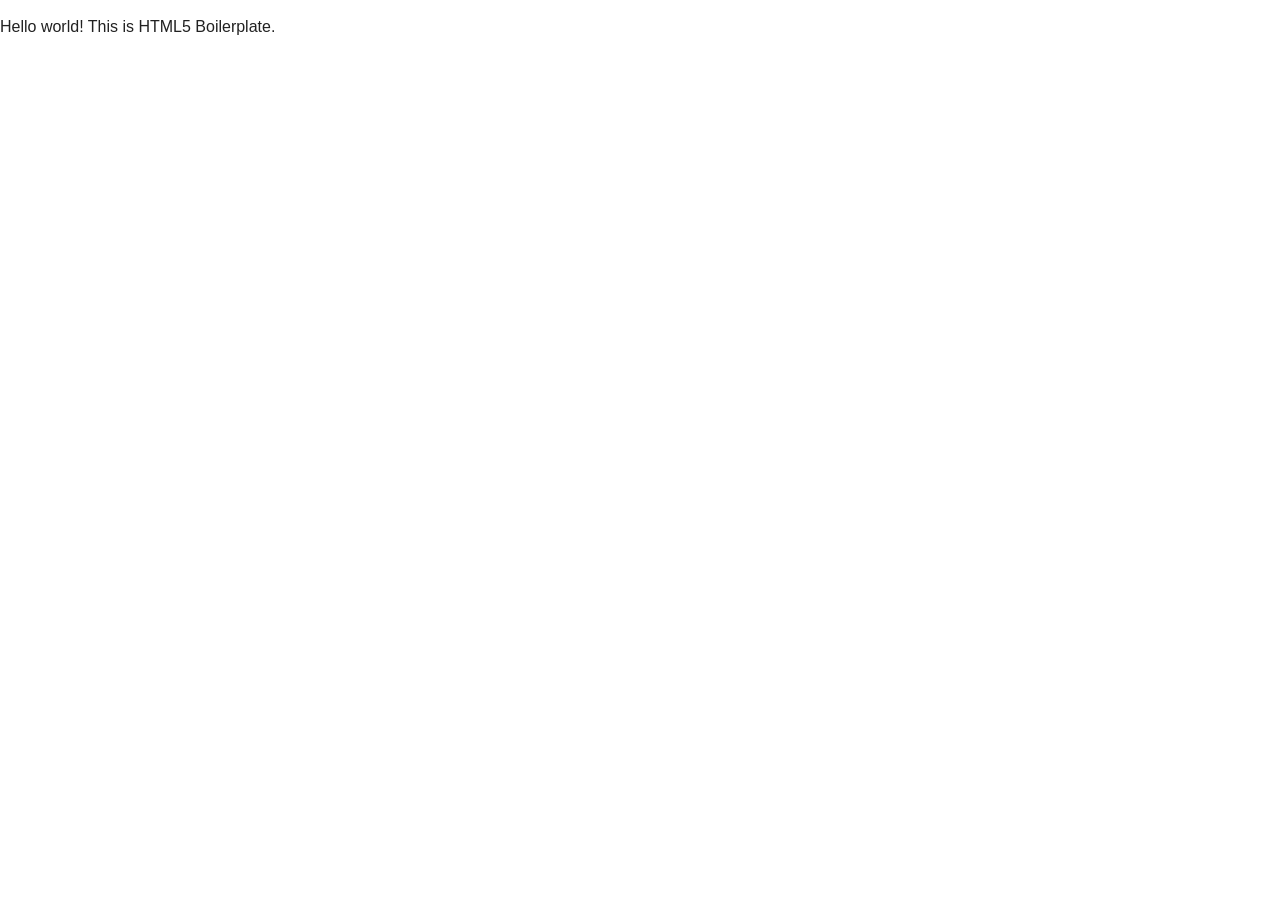
<file: webapp/src/main/webapp/front_app/bower_components/html5-boilerplate/index.html>
<!DOCTYPE html>
<!--[if lt IE 7]>      <html class="no-js lt-ie9 lt-ie8 lt-ie7"> <![endif]-->
<!--[if IE 7]>         <html class="no-js lt-ie9 lt-ie8"> <![endif]-->
<!--[if IE 8]>         <html class="no-js lt-ie9"> <![endif]-->
<!--[if gt IE 8]><!--> <html class="no-js"> <!--<![endif]-->
    <head>
        <meta charset="utf-8">
        <meta http-equiv="X-UA-Compatible" content="IE=edge">
        <title></title>
        <meta name="description" content="">
        <meta name="viewport" content="width=device-width, initial-scale=1">

        <!-- Place favicon.ico and apple-touch-icon.png in the root directory -->

        <link rel="stylesheet" href="css/normalize.css">
        <link rel="stylesheet" href="css/main.css">
        <script src="js/vendor/modernizr-2.6.2.min.js"></script>
    </head>
    <body>
        <!--[if lt IE 7]>
            <p class="browsehappy">You are using an <strong>outdated</strong> browser. Please <a href="http://browsehappy.com/">upgrade your browser</a> to improve your experience.</p>
        <![endif]-->

        <!-- Add your site or application content here -->
        <p>Hello world! This is HTML5 Boilerplate.</p>

        <script src="//ajax.googleapis.com/ajax/libs/jquery/1.10.2/jquery.min.js"></script>
        <script>window.jQuery || document.write('<script src="js/vendor/jquery-1.10.2.min.js"><\/script>')</script>
        <script src="js/plugins.js"></script>
        <script src="js/main.js"></script>

        <!-- Google Analytics: change UA-XXXXX-X to be your site's ID. -->
        <script>
            (function(b,o,i,l,e,r){b.GoogleAnalyticsObject=l;b[l]||(b[l]=
            function(){(b[l].q=b[l].q||[]).push(arguments)});b[l].l=+new Date;
            e=o.createElement(i);r=o.getElementsByTagName(i)[0];
            e.src='//www.google-analytics.com/analytics.js';
            r.parentNode.insertBefore(e,r)}(window,document,'script','ga'));
            ga('create','UA-XXXXX-X');ga('send','pageview');
        </script>
    </body>
</html>
</file>
<file: webapp/src/main/webapp/front_app/bower_components/html5-boilerplate/css/main.css>
/*! HTML5 Boilerplate v4.3.0 | MIT License | http://h5bp.com/ */

/*
 * What follows is the result of much research on cross-browser styling.
 * Credit left inline and big thanks to Nicolas Gallagher, Jonathan Neal,
 * Kroc Camen, and the H5BP dev community and team.
 */

/* ==========================================================================
   Base styles: opinionated defaults
   ========================================================================== */

html,
button,
input,
select,
textarea {
    color: #222;
}

html {
    font-size: 1em;
    line-height: 1.4;
}

/*
 * Remove text-shadow in selection highlight: h5bp.com/i
 * These selection rule sets have to be separate.
 * Customize the background color to match your design.
 */

::-moz-selection {
    background: #b3d4fc;
    text-shadow: none;
}

::selection {
    background: #b3d4fc;
    text-shadow: none;
}

/*
 * A better looking default horizontal rule
 */

hr {
    display: block;
    height: 1px;
    border: 0;
    border-top: 1px solid #ccc;
    margin: 1em 0;
    padding: 0;
}

/*
 * Remove the gap between images, videos, audio and canvas and the bottom of
 * their containers: h5bp.com/i/440
 */

audio,
canvas,
img,
video {
    vertical-align: middle;
}

/*
 * Remove default fieldset styles.
 */

fieldset {
    border: 0;
    margin: 0;
    padding: 0;
}

/*
 * Allow only vertical resizing of textareas.
 */

textarea {
    resize: vertical;
}

/* ==========================================================================
   Browse Happy prompt
   ========================================================================== */

.browsehappy {
    margin: 0.2em 0;
    background: #ccc;
    color: #000;
    padding: 0.2em 0;
}

/* ==========================================================================
   Author's custom styles
   ========================================================================== */

















/* ==========================================================================
   Helper classes
   ========================================================================== */

/*
 * Image replacement
 */

.ir {
    background-color: transparent;
    border: 0;
    overflow: hidden;
    /* IE 6/7 fallback */
    *text-indent: -9999px;
}

.ir:before {
    content: "";
    display: block;
    width: 0;
    height: 150%;
}

/*
 * Hide from both screenreaders and browsers: h5bp.com/u
 */

.hidden {
    display: none !important;
    visibility: hidden;
}

/*
 * Hide only visually, but have it available for screenreaders: h5bp.com/v
 */

.visuallyhidden {
    border: 0;
    clip: rect(0 0 0 0);
    height: 1px;
    margin: -1px;
    overflow: hidden;
    padding: 0;
    position: absolute;
    width: 1px;
}

/*
 * Extends the .visuallyhidden class to allow the element to be focusable
 * when navigated to via the keyboard: h5bp.com/p
 */

.visuallyhidden.focusable:active,
.visuallyhidden.focusable:focus {
    clip: auto;
    height: auto;
    margin: 0;
    overflow: visible;
    position: static;
    width: auto;
}

/*
 * Hide visually and from screenreaders, but maintain layout
 */

.invisible {
    visibility: hidden;
}

/*
 * Clearfix: contain floats
 *
 * For modern browsers
 * 1. The space content is one way to avoid an Opera bug when the
 *    `contenteditable` attribute is included anywhere else in the document.
 *    Otherwise it causes space to appear at the top and bottom of elements
 *    that receive the `clearfix` class.
 * 2. The use of `table` rather than `block` is only necessary if using
 *    `:before` to contain the top-margins of child elements.
 */

.clearfix:before,
.clearfix:after {
    content: " "; /* 1 */
    display: table; /* 2 */
}

.clearfix:after {
    clear: both;
}

/*
 * For IE 6/7 only
 * Include this rule to trigger hasLayout and contain floats.
 */

.clearfix {
    *zoom: 1;
}

/* ==========================================================================
   EXAMPLE Media Queries for Responsive Design.
   These examples override the primary ('mobile first') styles.
   Modify as content requires.
   ========================================================================== */

@media only screen and (min-width: 35em) {
    /* Style adjustments for viewports that meet the condition */
}

@media print,
       (-o-min-device-pixel-ratio: 5/4),
       (-webkit-min-device-pixel-ratio: 1.25),
       (min-resolution: 120dpi) {
    /* Style adjustments for high resolution devices */
}

/* ==========================================================================
   Print styles.
   Inlined to avoid required HTTP connection: h5bp.com/r
   ========================================================================== */

@media print {
    * {
        background: transparent !important;
        color: #000 !important; /* Black prints faster: h5bp.com/s */
        box-shadow: none !important;
        text-shadow: none !important;
    }

    a,
    a:visited {
        text-decoration: underline;
    }

    a[href]:after {
        content: " (" attr(href) ")";
    }

    abbr[title]:after {
        content: " (" attr(title) ")";
    }

    /*
     * Don't show links for images, or javascript/internal links
     */

    .ir a:after,
    a[href^="javascript:"]:after,
    a[href^="#"]:after {
        content: "";
    }

    pre,
    blockquote {
        border: 1px solid #999;
        page-break-inside: avoid;
    }

    thead {
        display: table-header-group; /* h5bp.com/t */
    }

    tr,
    img {
        page-break-inside: avoid;
    }

    img {
        max-width: 100% !important;
    }

    @page {
        margin: 0.5cm;
    }

    p,
    h2,
    h3 {
        orphans: 3;
        widows: 3;
    }

    h2,
    h3 {
        page-break-after: avoid;
    }
}
</file>
